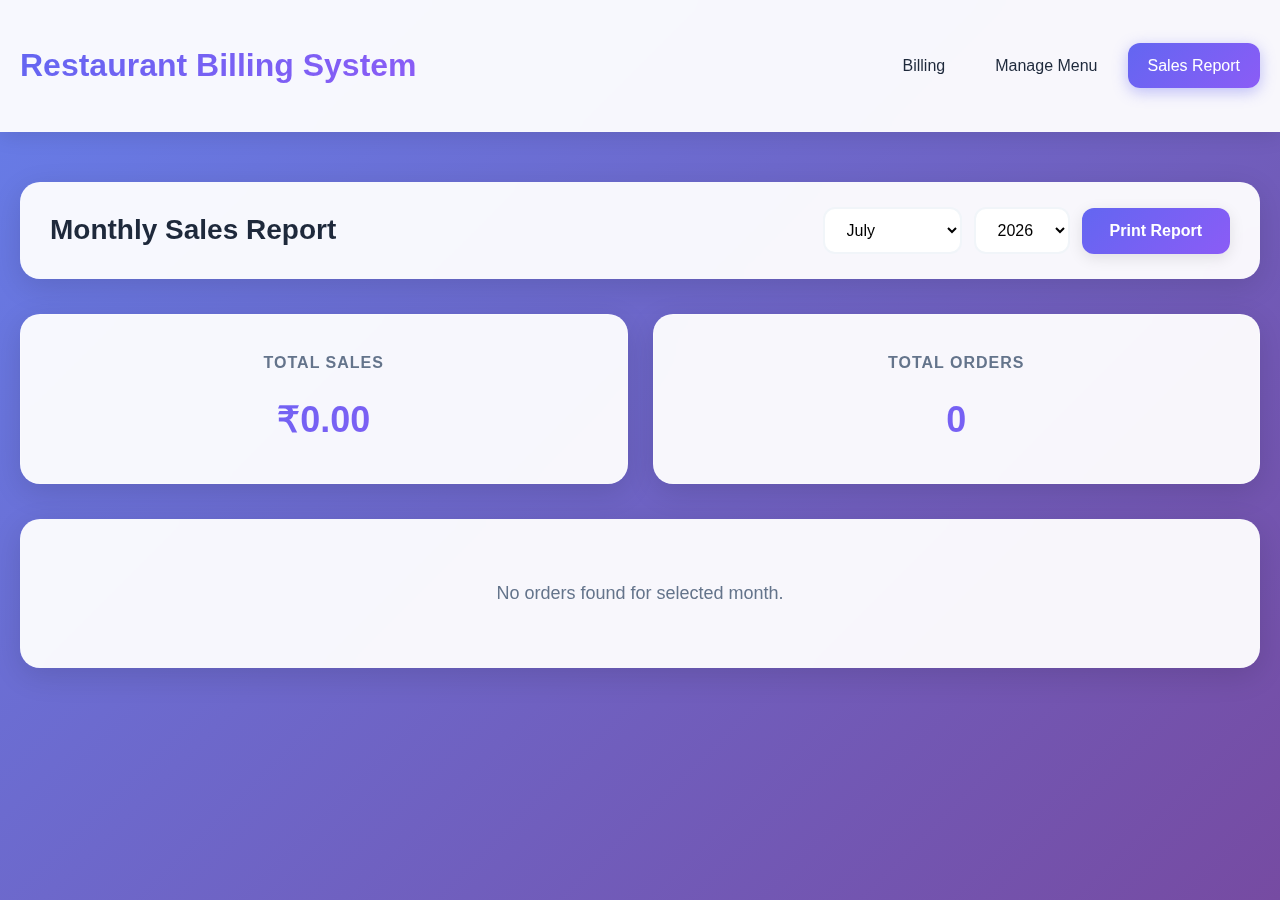
<file: sales-report.html>
<!DOCTYPE html>
<html lang="en">
<head>
    <meta charset="UTF-8">
    <meta name="viewport" content="width=device-width, initial-scale=1.0">
    <title>Sales Report</title>
    <link rel="stylesheet" href="css/style.css">
</head>
<body>
    <header>
        <div class="container">
            <h1>Restaurant Billing System</h1>
            <nav>
                <a href="index.html" class="nav-link">Billing</a>
                <a href="manage-menu.html" class="nav-link">Manage Menu</a>
                <a href="sales-report.html" class="nav-link active">Sales Report</a>
            </nav>
        </div>
    </header>

    <main class="container">
        <div class="sales-report">
            <div class="section-header">
                <h2>Monthly Sales Report</h2>
                <div class="report-filters">
                    <select id="month-select">
                        <option value="1">January</option>
                        <option value="2">February</option>
                        <option value="3">March</option>
                        <option value="4">April</option>
                        <option value="5">May</option>
                        <option value="6">June</option>
                        <option value="7">July</option>
                        <option value="8">August</option>
                        <option value="9">September</option>
                        <option value="10">October</option>
                        <option value="11">November</option>
                        <option value="12">December</option>
                    </select>
                    <select id="year-select">
                        <!-- Years will be populated by JavaScript -->
                    </select>
                    <button class="btn btn-primary" onclick="window.Sales.print()">Print Report</button>
                </div>
            </div>

            <div class="report-summary">
                <div class="summary-card">
                    <h3>Total Sales</h3>
                    <p id="total-sales">₹0</p>
                </div>
                <div class="summary-card">
                    <h3>Total Orders</h3>
                    <p id="total-orders">0</p>
                </div>
            </div>

            <div id="sales-report-container" class="sales-report-container">
                <!-- Sales report will be rendered here -->
            </div>
        </div>
    </main>

    <script src="js/app.js"></script>
    <script src="js/sales.js"></script>
</body>
</html>
</file>
<file: css/style.css>
/* Reset and Base Styles */
* {
    margin: 0;
    padding: 0;
    box-sizing: border-box;
}

:root {
    --primary: #6366f1;
    --primary-dark: #4f46e5;
    --secondary: #8b5cf6;
    --accent: #ec4899;
    --success: #10b981;
    --danger: #ef4444;
    --warning: #f59e0b;
    --dark: #1e293b;
    --dark-light: #334155;
    --gray: #64748b;
    --light: #f1f5f9;
    --white: #ffffff;
    --shadow: rgba(0, 0, 0, 0.1);
    --shadow-lg: rgba(0, 0, 0, 0.15);
}

body {
    font-family: 'Inter', -apple-system, BlinkMacSystemFont, 'Segoe UI', Roboto, Oxygen, Ubuntu, Cantarell, sans-serif;
    background: linear-gradient(135deg, #667eea 0%, #764ba2 100%);
    background-attachment: fixed;
    color: var(--dark);
    line-height: 1.6;
    min-height: 100vh;
}

.container {
    max-width: 1400px;
    margin: 0 auto;
    padding: 20px;
}

/* Header Styles */
header {
    background: rgba(255, 255, 255, 0.95);
    backdrop-filter: blur(10px);
    color: var(--dark);
    padding: 20px 0;
    box-shadow: 0 4px 20px var(--shadow);
    position: sticky;
    top: 0;
    z-index: 100;
    border-bottom: 1px solid rgba(255, 255, 255, 0.2);
}

header .container {
    display: flex;
    justify-content: space-between;
    align-items: center;
    flex-wrap: wrap;
}

header h1 {
    font-size: 32px;
    font-weight: 700;
    background: linear-gradient(135deg, var(--primary) 0%, var(--secondary) 100%);
    -webkit-background-clip: text;
    -webkit-text-fill-color: transparent;
    background-clip: text;
}

nav {
    display: flex;
    gap: 10px;
}

.nav-link {
    color: var(--dark);
    text-decoration: none;
    padding: 10px 20px;
    border-radius: 12px;
    transition: all 0.3s ease;
    font-weight: 500;
    position: relative;
    overflow: hidden;
}

.nav-link::before {
    content: '';
    position: absolute;
    top: 0;
    left: -100%;
    width: 100%;
    height: 100%;
    background: linear-gradient(135deg, var(--primary) 0%, var(--secondary) 100%);
    transition: left 0.3s ease;
    z-index: -1;
}

.nav-link:hover {
    color: white;
    transform: translateY(-2px);
}

.nav-link:hover::before {
    left: 0;
}

.nav-link.active {
    background: linear-gradient(135deg, var(--primary) 0%, var(--secondary) 100%);
    color: white;
    box-shadow: 0 4px 15px rgba(99, 102, 241, 0.4);
}

/* Billing Layout */
.billing-layout {
    display: grid;
    grid-template-columns: 1fr 380px;
    gap: 30px;
    margin-top: 30px;
}

.menu-section h2 {
    margin-bottom: 25px;
    color: white;
    font-size: 28px;
    font-weight: 700;
    text-shadow: 0 2px 10px rgba(0, 0, 0, 0.2);
}

/* Menu Grid */
.menu-grid {
    display: grid;
    grid-template-columns: repeat(auto-fill, minmax(220px, 1fr));
    gap: 25px;
}

.menu-item {
    background: rgba(255, 255, 255, 0.95);
    backdrop-filter: blur(10px);
    border-radius: 20px;
    overflow: hidden;
    box-shadow: 0 8px 30px rgba(0, 0, 0, 0.12);
    transition: all 0.4s cubic-bezier(0.175, 0.885, 0.32, 1.275);
    cursor: pointer;
    border: 1px solid rgba(255, 255, 255, 0.3);
}

.menu-item:hover {
    transform: translateY(-10px) scale(1.02);
    box-shadow: 0 15px 40px rgba(99, 102, 241, 0.3);
}

.menu-item-image {
    width: 100%;
    height: 180px;
    overflow: hidden;
    position: relative;
}

.menu-item-image::after {
    content: '';
    position: absolute;
    top: 0;
    left: 0;
    right: 0;
    bottom: 0;
    background: linear-gradient(to bottom, transparent 0%, rgba(0,0,0,0.1) 100%);
    opacity: 0;
    transition: opacity 0.3s;
}

.menu-item:hover .menu-item-image::after {
    opacity: 1;
}

.menu-item-image img {
    width: 100%;
    height: 100%;
    object-fit: cover;
    transition: transform 0.4s ease;
}

.menu-item:hover .menu-item-image img {
    transform: scale(1.1);
}

.menu-item-info {
    padding: 20px;
}

.menu-item-info h3 {
    margin-bottom: 10px;
    color: var(--dark);
    font-size: 18px;
    font-weight: 600;
}

.menu-price {
    font-size: 22px;
    font-weight: 700;
    background: linear-gradient(135deg, var(--primary) 0%, var(--secondary) 100%);
    -webkit-background-clip: text;
    -webkit-text-fill-color: transparent;
    background-clip: text;
}

/* Cart Section */
.cart-section {
    background: rgba(255, 255, 255, 0.95);
    backdrop-filter: blur(10px);
    border-radius: 24px;
    box-shadow: 0 8px 30px rgba(0, 0, 0, 0.12);
    display: flex;
    flex-direction: column;
    height: fit-content;
    max-height: calc(100vh - 200px);
    position: sticky;
    top: 100px;
    border: 1px solid rgba(255, 255, 255, 0.3);
}

.cart-header {
    padding: 25px;
    border-bottom: 2px solid var(--light);
    background: linear-gradient(135deg, var(--primary) 0%, var(--secondary) 100%);
    color: white;
    border-radius: 24px 24px 0 0;
}

.cart-header h2 {
    color: white;
    font-size: 24px;
    font-weight: 700;
}

#cart-count {
    background: rgba(255, 255, 255, 0.3);
    padding: 4px 12px;
    border-radius: 20px;
    font-size: 16px;
    margin-left: 10px;
}

.cart-items {
    padding: 20px;
    overflow-y: auto;
    flex: 1;
}

.cart-items::-webkit-scrollbar {
    width: 6px;
}

.cart-items::-webkit-scrollbar-track {
    background: var(--light);
    border-radius: 10px;
}

.cart-items::-webkit-scrollbar-thumb {
    background: var(--primary);
    border-radius: 10px;
}

.empty-cart {
    text-align: center;
    color: var(--gray);
    padding: 60px 20px;
    font-size: 16px;
}

.cart-item {
    display: flex;
    gap: 15px;
    padding: 18px;
    border-radius: 16px;
    background: var(--light);
    margin-bottom: 12px;
    transition: all 0.3s ease;
}

.cart-item:hover {
    background: #e2e8f0;
    transform: translateX(5px);
}

.cart-item:last-child {
    margin-bottom: 0;
}

.cart-item-image {
    width: 70px;
    height: 70px;
    border-radius: 12px;
    overflow: hidden;
    flex-shrink: 0;
    box-shadow: 0 4px 10px var(--shadow);
}

.cart-item-image img {
    width: 100%;
    height: 100%;
    object-fit: cover;
}

.cart-item-details {
    flex: 1;
}

.cart-item-details h4 {
    margin-bottom: 6px;
    color: var(--dark);
    font-weight: 600;
    font-size: 16px;
}

.cart-item-details p {
    font-size: 14px;
    color: var(--gray);
    font-weight: 500;
}

.cart-item-controls {
    display: flex;
    align-items: center;
    gap: 10px;
}

.qty-btn {
    width: 36px;
    height: 36px;
    border: 2px solid var(--primary);
    background: white;
    border-radius: 10px;
    cursor: pointer;
    font-size: 18px;
    font-weight: 600;
    color: var(--primary);
    display: flex;
    align-items: center;
    justify-content: center;
    transition: all 0.3s ease;
}

.qty-btn:hover {
    background: var(--primary);
    color: white;
    transform: scale(1.1);
}

.qty-display {
    min-width: 35px;
    text-align: center;
    font-weight: 700;
    font-size: 16px;
    color: var(--dark);
}

.remove-btn {
    width: 36px;
    height: 36px;
    border: none;
    background: linear-gradient(135deg, var(--danger) 0%, #dc2626 100%);
    color: white;
    border-radius: 10px;
    cursor: pointer;
    font-size: 22px;
    font-weight: 600;
    display: flex;
    align-items: center;
    justify-content: center;
    transition: all 0.3s ease;
    box-shadow: 0 4px 10px rgba(239, 68, 68, 0.3);
}

.remove-btn:hover {
    transform: scale(1.1) rotate(90deg);
    box-shadow: 0 6px 15px rgba(239, 68, 68, 0.5);
}

.cart-footer {
    padding: 25px;
    border-top: 2px solid var(--light);
    background: linear-gradient(135deg, #f8fafc 0%, #f1f5f9 100%);
    border-radius: 0 0 24px 24px;
}

.cart-total {
    font-size: 24px;
    margin-bottom: 20px;
    padding-bottom: 20px;
    border-bottom: 2px solid var(--light);
    font-weight: 700;
    color: var(--dark);
}

.cart-total span {
    background: linear-gradient(135deg, var(--primary) 0%, var(--secondary) 100%);
    -webkit-background-clip: text;
    -webkit-text-fill-color: transparent;
    background-clip: text;
    font-size: 28px;
}

.cart-actions {
    display: flex;
    flex-direction: column;
    gap: 12px;
}

/* Buttons */
.btn {
    padding: 14px 28px;
    border: none;
    border-radius: 12px;
    cursor: pointer;
    font-size: 16px;
    font-weight: 600;
    transition: all 0.3s cubic-bezier(0.175, 0.885, 0.32, 1.275);
    text-decoration: none;
    display: inline-block;
    text-align: center;
    position: relative;
    overflow: hidden;
    box-shadow: 0 4px 15px rgba(0, 0, 0, 0.1);
}

.btn::before {
    content: '';
    position: absolute;
    top: 50%;
    left: 50%;
    width: 0;
    height: 0;
    border-radius: 50%;
    background: rgba(255, 255, 255, 0.3);
    transform: translate(-50%, -50%);
    transition: width 0.6s, height 0.6s;
}

.btn:hover::before {
    width: 300px;
    height: 300px;
}

.btn-primary {
    background: linear-gradient(135deg, var(--primary) 0%, var(--secondary) 100%);
    color: white;
}

.btn-primary:hover {
    transform: translateY(-3px);
    box-shadow: 0 8px 25px rgba(99, 102, 241, 0.4);
}

.btn-secondary {
    background: linear-gradient(135deg, var(--gray) 0%, #475569 100%);
    color: white;
}

.btn-secondary:hover {
    transform: translateY(-3px);
    box-shadow: 0 8px 25px rgba(100, 116, 139, 0.4);
}

.btn-success {
    background: linear-gradient(135deg, var(--success) 0%, #059669 100%);
    color: white;
}

.btn-success:hover {
    transform: translateY(-3px);
    box-shadow: 0 8px 25px rgba(16, 185, 129, 0.4);
}

.btn-danger {
    background: linear-gradient(135deg, var(--danger) 0%, #dc2626 100%);
    color: white;
}

.btn-danger:hover {
    transform: translateY(-3px);
    box-shadow: 0 8px 25px rgba(239, 68, 68, 0.4);
}

.btn-small {
    padding: 10px 20px;
    font-size: 14px;
}

/* Modal */
.modal {
    display: none;
    position: fixed;
    z-index: 1000;
    left: 0;
    top: 0;
    width: 100%;
    height: 100%;
    background-color: rgba(0, 0, 0, 0.6);
    backdrop-filter: blur(5px);
    justify-content: center;
    align-items: center;
    animation: fadeIn 0.3s ease;
}

@keyframes fadeIn {
    from {
        opacity: 0;
    }
    to {
        opacity: 1;
    }
}

.modal-content {
    background: white;
    padding: 40px;
    border-radius: 24px;
    max-width: 550px;
    width: 90%;
    max-height: 90vh;
    overflow-y: auto;
    position: relative;
    box-shadow: 0 20px 60px rgba(0, 0, 0, 0.3);
    animation: slideUp 0.4s cubic-bezier(0.175, 0.885, 0.32, 1.275);
}

@keyframes slideUp {
    from {
        transform: translateY(50px);
        opacity: 0;
    }
    to {
        transform: translateY(0);
        opacity: 1;
    }
}

.close-modal {
    position: absolute;
    right: 20px;
    top: 20px;
    font-size: 32px;
    font-weight: 300;
    color: var(--gray);
    cursor: pointer;
    width: 40px;
    height: 40px;
    display: flex;
    align-items: center;
    justify-content: center;
    border-radius: 50%;
    transition: all 0.3s ease;
}

.close-modal:hover {
    background: var(--light);
    color: var(--danger);
    transform: rotate(90deg);
}

/* Form Styles */
.form-group {
    margin-bottom: 24px;
}

.form-group label {
    display: block;
    margin-bottom: 10px;
    font-weight: 600;
    color: var(--dark);
    font-size: 14px;
}

.form-group input,
.form-group select {
    width: 100%;
    padding: 14px 18px;
    border: 2px solid var(--light);
    border-radius: 12px;
    font-size: 16px;
    transition: all 0.3s ease;
    background: white;
    font-family: inherit;
}

.form-group input:focus,
.form-group select:focus {
    outline: none;
    border-color: var(--primary);
    box-shadow: 0 0 0 4px rgba(99, 102, 241, 0.1);
}

.image-preview {
    margin-top: 12px;
    border: 2px dashed var(--light);
    border-radius: 12px;
    padding: 15px;
    text-align: center;
    background: var(--light);
}

.image-preview img {
    max-width: 100%;
    max-height: 200px;
    border-radius: 12px;
    box-shadow: 0 4px 10px var(--shadow);
}

.form-actions {
    display: flex;
    gap: 12px;
    justify-content: flex-end;
    margin-top: 30px;
}

/* Menu Management */
.menu-management {
    margin-top: 30px;
}

.section-header {
    display: flex;
    justify-content: space-between;
    align-items: center;
    margin-bottom: 35px;
    background: rgba(255, 255, 255, 0.95);
    backdrop-filter: blur(10px);
    padding: 25px 30px;
    border-radius: 20px;
    box-shadow: 0 8px 30px rgba(0, 0, 0, 0.12);
}

.section-header h2 {
    color: var(--dark);
    font-size: 28px;
    font-weight: 700;
}

.menu-items-list {
    display: grid;
    grid-template-columns: repeat(auto-fill, minmax(280px, 1fr));
    gap: 25px;
}

.menu-item-card {
    background: rgba(255, 255, 255, 0.95);
    backdrop-filter: blur(10px);
    border-radius: 20px;
    overflow: hidden;
    box-shadow: 0 8px 30px rgba(0, 0, 0, 0.12);
    transition: all 0.4s cubic-bezier(0.175, 0.885, 0.32, 1.275);
    border: 1px solid rgba(255, 255, 255, 0.3);
}

.menu-item-card:hover {
    transform: translateY(-8px);
    box-shadow: 0 15px 40px rgba(99, 102, 241, 0.25);
}

.menu-item-card-image {
    width: 100%;
    height: 200px;
    overflow: hidden;
}

.menu-item-card-image img {
    width: 100%;
    height: 100%;
    object-fit: cover;
    transition: transform 0.4s ease;
}

.menu-item-card:hover .menu-item-card-image img {
    transform: scale(1.1);
}

.menu-item-card-info {
    padding: 20px;
}

.menu-item-card-info h3 {
    margin-bottom: 8px;
    color: var(--dark);
    font-size: 20px;
    font-weight: 600;
}

.item-category {
    font-size: 13px;
    color: var(--gray);
    margin-bottom: 10px;
    font-weight: 500;
    text-transform: uppercase;
    letter-spacing: 0.5px;
}

.item-price {
    font-size: 22px;
    font-weight: 700;
    background: linear-gradient(135deg, var(--primary) 0%, var(--secondary) 100%);
    -webkit-background-clip: text;
    -webkit-text-fill-color: transparent;
    background-clip: text;
}

.menu-item-card-actions {
    padding: 20px;
    display: flex;
    gap: 12px;
    border-top: 2px solid var(--light);
    background: linear-gradient(135deg, #f8fafc 0%, #f1f5f9 100%);
}

/* Sales Report */
.sales-report {
    margin-top: 30px;
}

.report-filters {
    display: flex;
    gap: 12px;
    align-items: center;
    flex-wrap: wrap;
}

.report-filters select {
    padding: 12px 18px;
    border: 2px solid var(--light);
    border-radius: 12px;
    font-size: 16px;
    background: white;
    cursor: pointer;
    transition: all 0.3s ease;
    font-family: inherit;
}

.report-filters select:focus {
    outline: none;
    border-color: var(--primary);
    box-shadow: 0 0 0 4px rgba(99, 102, 241, 0.1);
}

.report-summary {
    display: grid;
    grid-template-columns: repeat(auto-fit, minmax(250px, 1fr));
    gap: 25px;
    margin: 35px 0;
}

.summary-card {
    background: rgba(255, 255, 255, 0.95);
    backdrop-filter: blur(10px);
    padding: 35px;
    border-radius: 20px;
    box-shadow: 0 8px 30px rgba(0, 0, 0, 0.12);
    text-align: center;
    border: 1px solid rgba(255, 255, 255, 0.3);
    transition: all 0.3s ease;
}

.summary-card:hover {
    transform: translateY(-5px);
    box-shadow: 0 12px 40px rgba(99, 102, 241, 0.2);
}

.summary-card h3 {
    color: var(--gray);
    margin-bottom: 15px;
    font-size: 16px;
    font-weight: 600;
    text-transform: uppercase;
    letter-spacing: 1px;
}

.summary-card p {
    font-size: 36px;
    font-weight: 700;
    background: linear-gradient(135deg, var(--primary) 0%, var(--secondary) 100%);
    -webkit-background-clip: text;
    -webkit-text-fill-color: transparent;
    background-clip: text;
}

.sales-report-container {
    margin-top: 35px;
}

.order-card {
    background: rgba(255, 255, 255, 0.95);
    backdrop-filter: blur(10px);
    border-radius: 20px;
    padding: 25px;
    margin-bottom: 20px;
    box-shadow: 0 8px 30px rgba(0, 0, 0, 0.12);
    border: 1px solid rgba(255, 255, 255, 0.3);
    transition: all 0.3s ease;
}

.order-card:hover {
    transform: translateX(5px);
    box-shadow: 0 12px 40px rgba(99, 102, 241, 0.15);
}

.order-header {
    display: flex;
    justify-content: space-between;
    align-items: center;
    margin-bottom: 20px;
    padding-bottom: 20px;
    border-bottom: 2px solid var(--light);
}

.order-header h3 {
    color: var(--dark);
    margin-bottom: 8px;
    font-size: 20px;
    font-weight: 600;
}

.order-date {
    color: var(--gray);
    font-size: 14px;
    font-weight: 500;
}

.order-total {
    font-size: 28px;
    font-weight: 700;
    background: linear-gradient(135deg, var(--primary) 0%, var(--secondary) 100%);
    -webkit-background-clip: text;
    -webkit-text-fill-color: transparent;
    background-clip: text;
}

.order-items {
    display: flex;
    flex-direction: column;
    gap: 12px;
}

.order-item {
    display: flex;
    justify-content: space-between;
    padding: 12px 0;
    border-bottom: 1px solid var(--light);
    font-weight: 500;
}

.order-item:last-child {
    border-bottom: none;
}

/* QR Code Modal */
.qr-info {
    margin-bottom: 25px;
    padding: 20px;
    background: linear-gradient(135deg, #f8fafc 0%, #f1f5f9 100%);
    border-radius: 16px;
    border: 2px solid var(--light);
}

.qr-info p {
    margin: 8px 0;
    font-weight: 500;
    color: var(--dark);
}

#qrcode {
    display: flex;
    justify-content: center;
    margin: 25px 0;
    padding: 20px;
    background: var(--light);
    border-radius: 16px;
}

.qr-note {
    text-align: center;
    margin-top: 20px;
    color: var(--gray);
    font-weight: 600;
    font-size: 16px;
}

/* Notification */
.notification {
    position: fixed;
    bottom: 30px;
    right: 30px;
    background: linear-gradient(135deg, var(--success) 0%, #059669 100%);
    color: white;
    padding: 18px 30px;
    border-radius: 16px;
    box-shadow: 0 8px 25px rgba(16, 185, 129, 0.4);
    opacity: 0;
    transform: translateY(30px) scale(0.9);
    transition: all 0.4s cubic-bezier(0.175, 0.885, 0.32, 1.275);
    z-index: 2000;
    font-weight: 600;
}

.notification.show {
    opacity: 1;
    transform: translateY(0) scale(1);
}

.no-items,
.no-orders {
    text-align: center;
    padding: 60px 40px;
    color: var(--gray);
    background: rgba(255, 255, 255, 0.95);
    backdrop-filter: blur(10px);
    border-radius: 20px;
    font-size: 18px;
    box-shadow: 0 8px 30px rgba(0, 0, 0, 0.12);
}

/* Mobile/Desktop Visibility Utilities */
.mobile-only {
    display: none;
}

.desktop-only {
    display: block;
}

@media (max-width: 768px) {
    .mobile-only {
        display: block;
    }
    
    .desktop-only {
        display: none;
    }
}

/* Responsive Design */
@media (max-width: 968px) {
    .billing-layout {
        grid-template-columns: 1fr;
        gap: 25px;
    }

    .cart-section {
        position: relative;
        top: 0;
        max-height: none;
        border-radius: 20px;
    }

    .menu-grid {
        grid-template-columns: repeat(auto-fill, minmax(180px, 1fr));
        gap: 20px;
    }

    .container {
        padding: 15px;
    }
}

@media (max-width: 768px) {
    body {
        background: linear-gradient(135deg, #667eea 0%, #764ba2 100%);
    }

    .container {
        padding: 12px;
    }

    header {
        padding: 15px 0;
        border-radius: 0;
    }

    header .container {
        flex-direction: column;
        gap: 15px;
        padding: 0 15px;
    }

    header h1 {
        font-size: 24px;
        text-align: center;
    }

    nav {
        width: 100%;
        justify-content: space-around;
        flex-wrap: nowrap;
        gap: 5px;
    }

    .nav-link {
        padding: 10px 12px;
        font-size: 14px;
        flex: 1;
        text-align: center;
        min-width: 0;
    }

    .billing-layout {
        margin-top: 20px;
        gap: 20px;
    }

    .menu-section h2 {
        font-size: 24px;
        margin-bottom: 20px;
        text-align: center;
    }

    .menu-grid {
        grid-template-columns: repeat(2, 1fr);
        gap: 15px;
    }

    .menu-item {
        border-radius: 16px;
    }

    .menu-item-image {
        height: 140px;
    }

    .menu-item-info {
        padding: 12px;
    }

    .menu-item-info h3 {
        font-size: 16px;
        margin-bottom: 6px;
    }

    .menu-price {
        font-size: 18px;
    }

    .cart-section {
        border-radius: 20px;
        margin-top: 0;
    }

    .cart-header {
        padding: 20px;
        border-radius: 20px 20px 0 0;
    }

    .cart-header h2 {
        font-size: 20px;
    }

    .cart-items {
        padding: 15px;
        max-height: 400px;
    }

    .cart-item {
        padding: 12px;
        margin-bottom: 10px;
        border-radius: 12px;
    }

    .cart-item-image {
        width: 60px;
        height: 60px;
    }

    .cart-item-details h4 {
        font-size: 15px;
    }

    .cart-item-details p {
        font-size: 13px;
    }

    .qty-btn {
        width: 32px;
        height: 32px;
        font-size: 16px;
    }

    .remove-btn {
        width: 32px;
        height: 32px;
        font-size: 18px;
    }

    .cart-footer {
        padding: 20px;
    }

    .cart-total {
        font-size: 20px;
        margin-bottom: 15px;
    }

    .cart-total span {
        font-size: 24px;
    }

    .btn {
        padding: 14px 20px;
        font-size: 15px;
        border-radius: 12px;
        width: 100%;
    }

    .section-header {
        flex-direction: column;
        gap: 15px;
        align-items: stretch;
        padding: 20px;
    }

    .section-header h2 {
        font-size: 24px;
    }

    .report-filters {
        flex-direction: column;
        width: 100%;
        gap: 10px;
    }

    .report-filters select,
    .report-filters button {
        width: 100%;
        padding: 14px;
    }

    .menu-items-list {
        grid-template-columns: 1fr;
        gap: 15px;
    }

    .menu-item-card {
        border-radius: 16px;
    }

    .menu-item-card-image {
        height: 180px;
    }

    .summary-card {
        padding: 25px;
        border-radius: 16px;
    }

    .summary-card h3 {
        font-size: 14px;
    }

    .summary-card p {
        font-size: 28px;
    }

    .order-card {
        padding: 20px;
        border-radius: 16px;
        margin-bottom: 15px;
    }

    .order-header h3 {
        font-size: 18px;
    }

    .order-total {
        font-size: 24px;
    }

    .modal-content {
        padding: 25px 20px;
        border-radius: 20px;
        width: 95%;
        max-height: 85vh;
    }

    .form-group input,
    .form-group select {
        padding: 12px 16px;
        font-size: 16px;
    }

    .notification {
        right: 10px;
        bottom: 10px;
        left: 10px;
        padding: 15px 20px;
        font-size: 14px;
        border-radius: 12px;
    }

    .no-items,
    .no-orders {
        padding: 40px 20px;
        font-size: 16px;
        border-radius: 16px;
    }
}

@media (max-width: 480px) {
    header h1 {
        font-size: 20px;
    }

    .nav-link {
        padding: 8px 8px;
        font-size: 12px;
    }

    .menu-grid {
        grid-template-columns: 1fr;
        gap: 12px;
    }

    .menu-item-image {
        height: 200px;
    }

    .cart-items {
        max-height: 350px;
    }

    .cart-item {
        flex-wrap: wrap;
        gap: 10px;
    }

    .cart-item-controls {
        width: 100%;
        justify-content: space-between;
        margin-top: 10px;
    }

    .summary-card {
        padding: 20px;
    }

    .summary-card p {
        font-size: 24px;
    }
}

/* Print Styles */
@media print {
    body * {
        visibility: hidden;
    }

    .print-bill,
    .print-bill * {
        visibility: visible;
    }

    .print-bill {
        position: absolute;
        left: 0;
        top: 0;
        width: 100%;
    }
}
</file>
